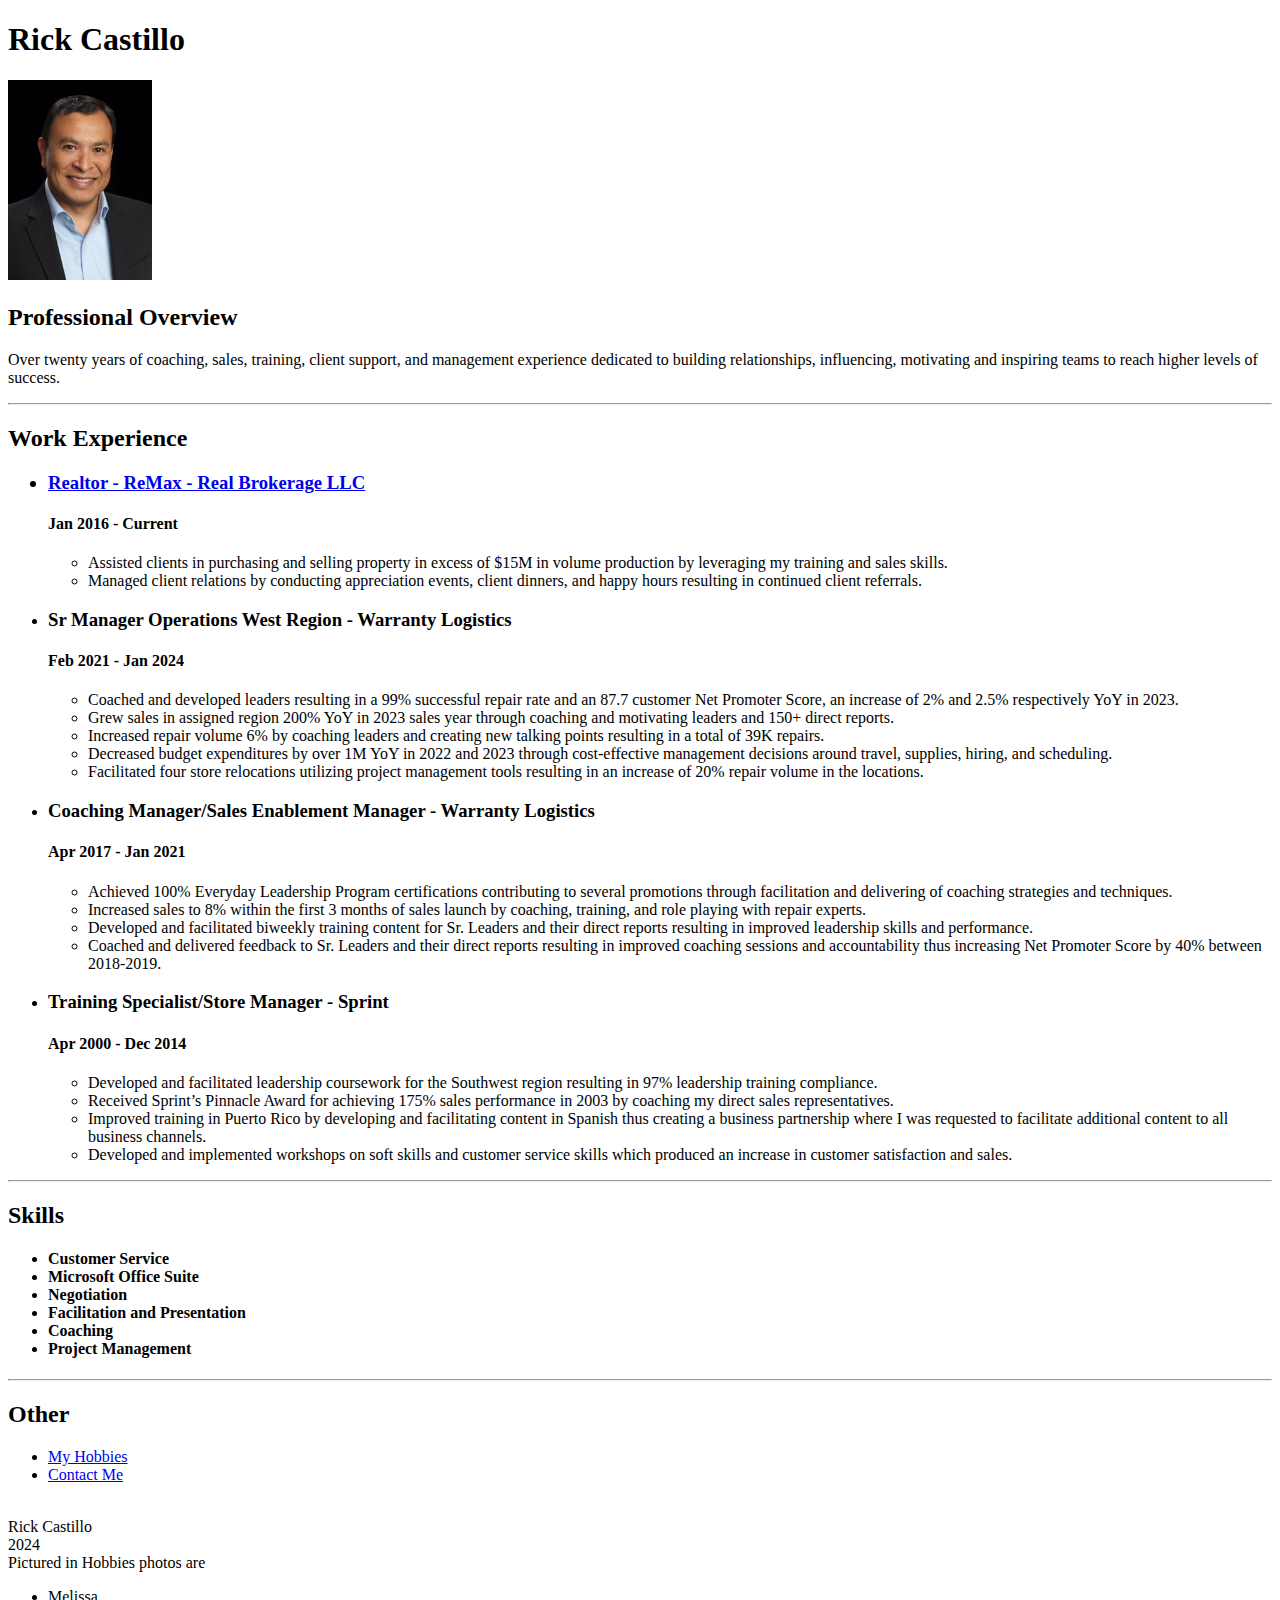
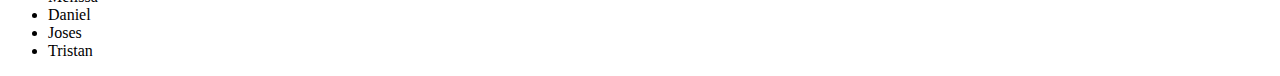
<file: index.html>
<!DOCTYPE html>
<html lang="en">
<head>
    <meta charset="UTF-8">
    <meta name="viewport" content="width=device-width, initial-scale=1.0">
    <title>Ricks Resume</title>
    
</head>
<body>
    <h1>Rick Castillo</h1>
        <a href="./contact.html"><img src="./images/rick.jpg" height="200px"></a>
        <h2>Professional Overview</h2>
        <p>Over twenty years of coaching, sales, training, client support, and management experience dedicated to building
        relationships, influencing, motivating and inspiring teams to reach higher levels of success.</p>
    <hr />
    <h2>Work Experience</h2>
        <ul>
            <h3><li><a href="https://www.rangelrealestategroup.com/agents/Rick_Castillo/8460690">Realtor - ReMax - Real Brokerage LLC</a></li></h3>
                <h4>Jan 2016 - Current</h4>
                <ul>
                    <li>Assisted clients in purchasing and selling property in excess of $15M in volume production by leveraging my training and sales skills.</li>
                    <li>Managed client relations by conducting appreciation events, client dinners, and happy hours resulting in continued client referrals. </li>
                </ul>
            <li><h3>Sr Manager Operations West Region - Warranty Logistics</h3></li>
                <h4>Feb 2021 - Jan 2024</h4>
                <ul>
                    <li>Coached and developed leaders resulting in a 99% successful repair rate and an 87.7 customer Net Promoter Score, an increase of 2% and 2.5% respectively YoY in 2023.</li>
                    <li>Grew sales in assigned region 200% YoY in 2023 sales year through coaching and motivating leaders and 150+ direct reports.</li>
                    <li>Increased repair volume 6% by coaching leaders and creating new talking points resulting in a total of 39K repairs.</li>
                    <li>Decreased budget expenditures by over 1M YoY in 2022 and 2023 through cost-effective management decisions around travel, supplies, hiring, and scheduling.</li>
                    <li>Facilitated four store relocations utilizing project management tools resulting in an increase of 20% repair volume in the locations.</li>
                </ul>
            <li><h3>Coaching Manager/Sales Enablement Manager - Warranty Logistics</h3></li>
                <h4>Apr 2017 - Jan 2021</h4>
                    <ul>
                        <li>Achieved 100% Everyday Leadership Program certifications contributing to several promotions through facilitation and delivering of coaching strategies and techniques.</li>
                        <li>Increased sales to 8% within the first 3 months of sales launch by coaching, training, and role playing with repair experts.</li>
                        <li>Developed and facilitated biweekly training content for Sr. Leaders and their direct reports resulting in improved leadership skills and performance. </li>
                        <li>Coached and delivered feedback to Sr. Leaders and their direct reports resulting in improved coaching sessions and accountability thus increasing Net Promoter Score by 40% between 2018-2019. </li>
                    </ul>
            <li><h3>Training Specialist/Store Manager - Sprint</h3></li>
                <h4>Apr 2000 - Dec 2014</h4>
                    <ul>
                        <li>Developed and facilitated leadership coursework for the Southwest region resulting in 97% leadership training compliance.</li>
                        <li>Received Sprint’s Pinnacle Award for achieving 175% sales performance in 2003 by coaching my direct sales representatives.</li>
                        <li>Improved training in Puerto Rico by developing and facilitating content in Spanish thus creating a business partnership where I was requested to facilitate additional content to all business channels.</li>
                        <li>Developed and implemented workshops on soft skills and customer service skills which produced an increase in customer satisfaction and sales. </li>
                    </ul>
        </ul> <hr />
        <h2>Skills</h2>
            <h4><ul>
                <li>Customer Service</li>
                <li>Microsoft Office Suite</li>
                <li>Negotiation</li>
                <li>Facilitation and Presentation</li>
                <li>Coaching</li>
                <li>Project Management</li>
            </ul></h4>
            <hr />
        <h2>Other</h2>
            <ul>
                <li><a href="./hobbypics.html">My Hobbies</a></li>
                <li><a href="./contact.html">Contact Me</a></li>
            </ul><br />
            <footer>Rick Castillo <br/>
                    2024<br />
                    Pictured in Hobbies photos are <br />
                    <ul>
                        <li>Melissa</li>
                        <li>Daniel</li>
                        <li>Joses</li>
                        <li>Tristan</li>
                    </ul>
            </footer>




</body>
</html>
</file>
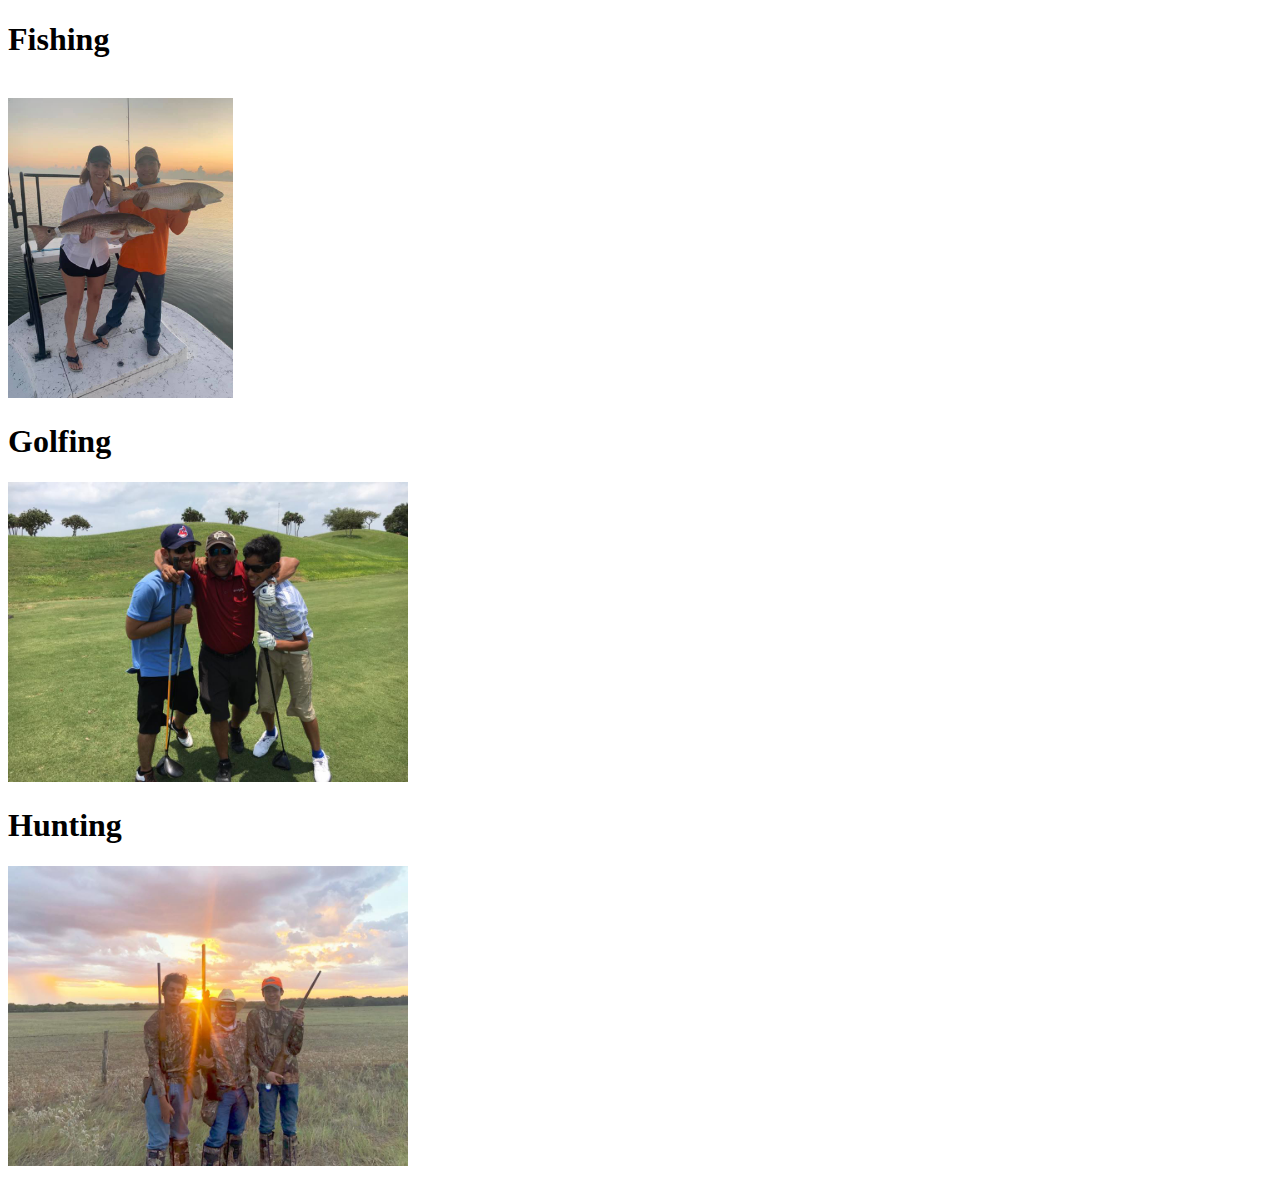
<file: hobbypics.html>
<!DOCTYPE html>
<html lang="en">
<h1>Fishing</h1> <br />
    <img src="./images/hobbies/fishing.jpg" height ="300px"><br />
<h1>Golfing</h1>
    <img src="./images/hobbies/golfing.jpg" height="300px"><br />
<h1>Hunting</h1>
    <img src="./images/hobbies/hunting.jpeg" height="300px">
</html>
</file>
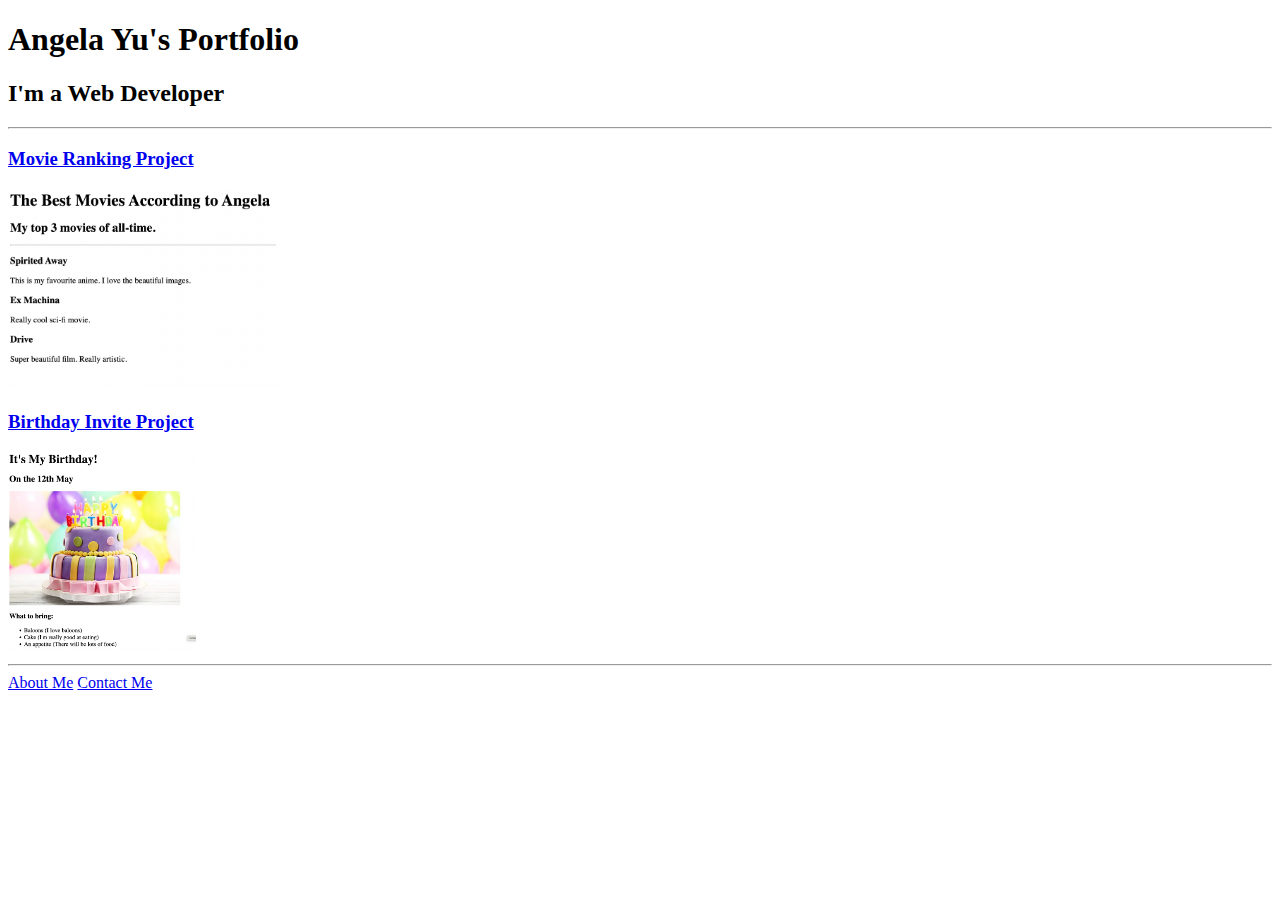
<file: solution.html>
<!DOCTYPE html>
<html lang="en">

<head>
  <meta charset="UTF-8">
  <title>Angela's Portfolio</title>
</head>

<body>
  <h1>Angela Yu's Portfolio</h1>
  <h2>I'm a Web Developer</h2>
  <hr />
  <h3><a href="./public/movie-ranking.html">Movie Ranking Project</a></h3>
  <img src="./assets/images/movie-ranking.png" height="200" alt="movie ranking project preview"/>
  <h3><a href="./public/birthday-invite.html">Birthday Invite Project</a></h3>
  <img src="./assets/images/birthday-invite.png" height="200" alt="birthday invite project preview"/>
  <hr />
  <a href="./public/about.html">About Me</a>
  <a href="./public/contact.html">Contact Me</a>
</body>

</html>
</file>
